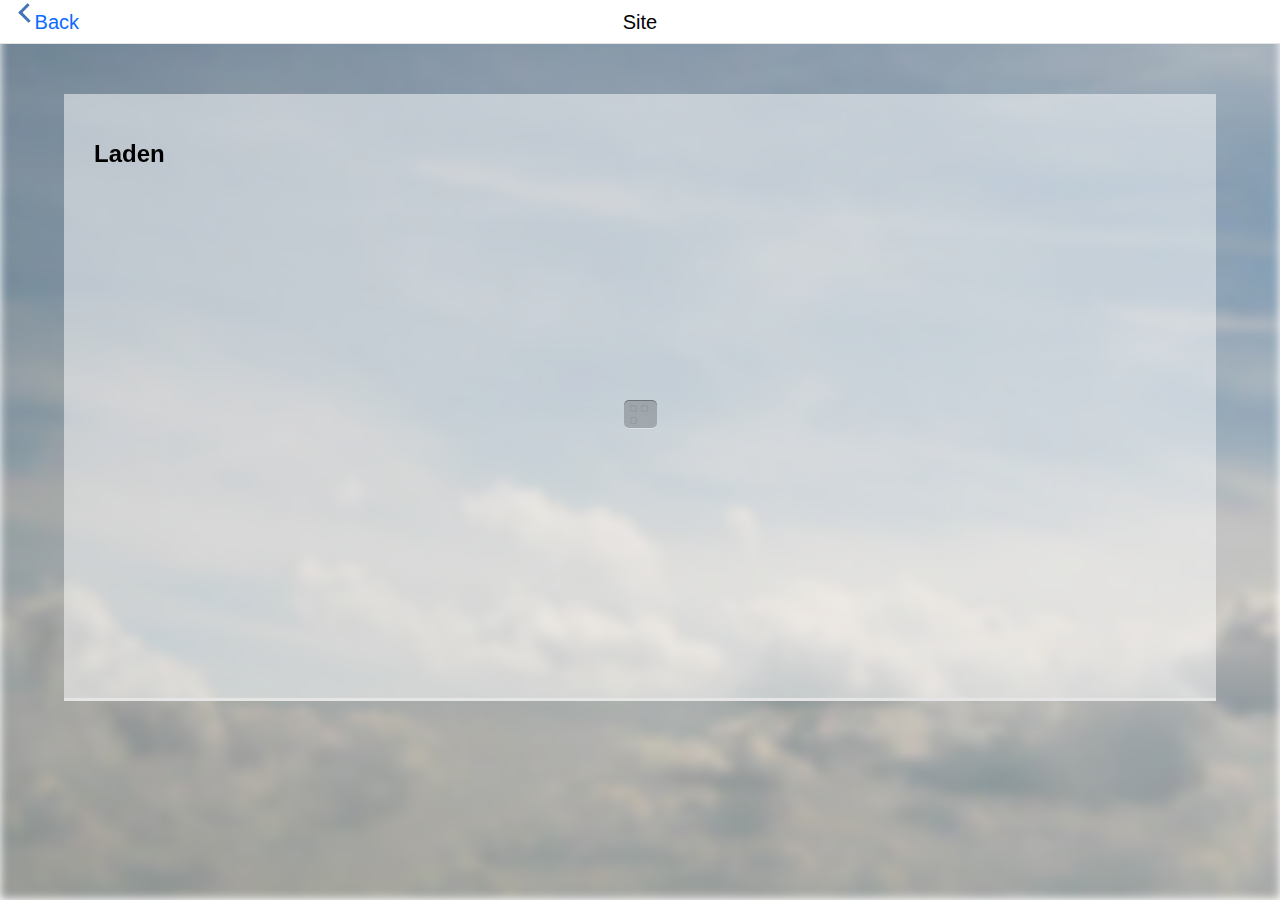
<file: index.html>
<!-- <!doctype html>
<html>
    <head>
        <meta charset="UTF-8">
        <meta name="viewport" content="width=device-width, initial-scale=1">
        
        <title>Home</title>
        <link rel="stylesheet" type="text/css" href="style/style.css">
         <script type="text/javascript" src="cordova.js"></script>
    </head>
    <body>
        <div id="status"><h1>Oeps!</h1> <h4>Je internet verbinding is weg!</h4></div>
        <div id="background"></div>
        <div class="wrapper">
            <div id="header"> Home <span class="right">&nbsp;</span></div>
            <div class="container">
                <a href="jonginnop.html">
                    <span class="block green">
                        <h1 id="fit1">Jonginnop</h1>
                    </span>
                </a>
                
                <a href="korting.html">
                    <span class="block red">
                        <h1 id="fit2">Korting</h1>
                    </span>
                </a>
                
                <a href="specials.html">
                    <span class="block blue">
                        <h1 id="fit3">Specials</h1>
                    </span>
                </a>
                
                <a href="contact.html">
                    <span class="block purple">
                        <h1 id="fit4">Contact</h1>
                    </span>
                </a>
            </div>
        </div>
        <script src="js/jquery.js"></script>
        <script src="js/app.js"></script>
    </body>
</html> -->

<!doctype html>
<html>
<head>
    <meta charset="UTF-8">
    <meta name="viewport" content="width=device-width, initial-scale=1">
    
    <title>Home</title>
    <link rel="stylesheet" type="text/css" href="style/style.css">
</head>
<body>
    <div id="status"><h1>Oeps!</h1> <h4>Je internet verbinding is weg!</h4></div>
    <div id="background"></div>
    <div class="wrapper">
        <div id="header"><a href="index.html"><span class="left"><span class="icon">&lt;</span> Back</span></a> Site <span class="right">&nbsp;</span></div><div class="space"></div>
        <div id="test">
            <section>
                <h1>Laden</h1> 
                <div class="loading_dots">
                  <span></span>
                  <span></span>
                  <span></span>
                </div>
                <br>
                <br>
            </section>
        </div>
    </div>
    <script src="js/jquery.js"></script>
    <script src="js/app.js"></script>
    <script>$('#test').load('http://xvilo.com/getfeed.php');</script>
</body>
</html>
</file>
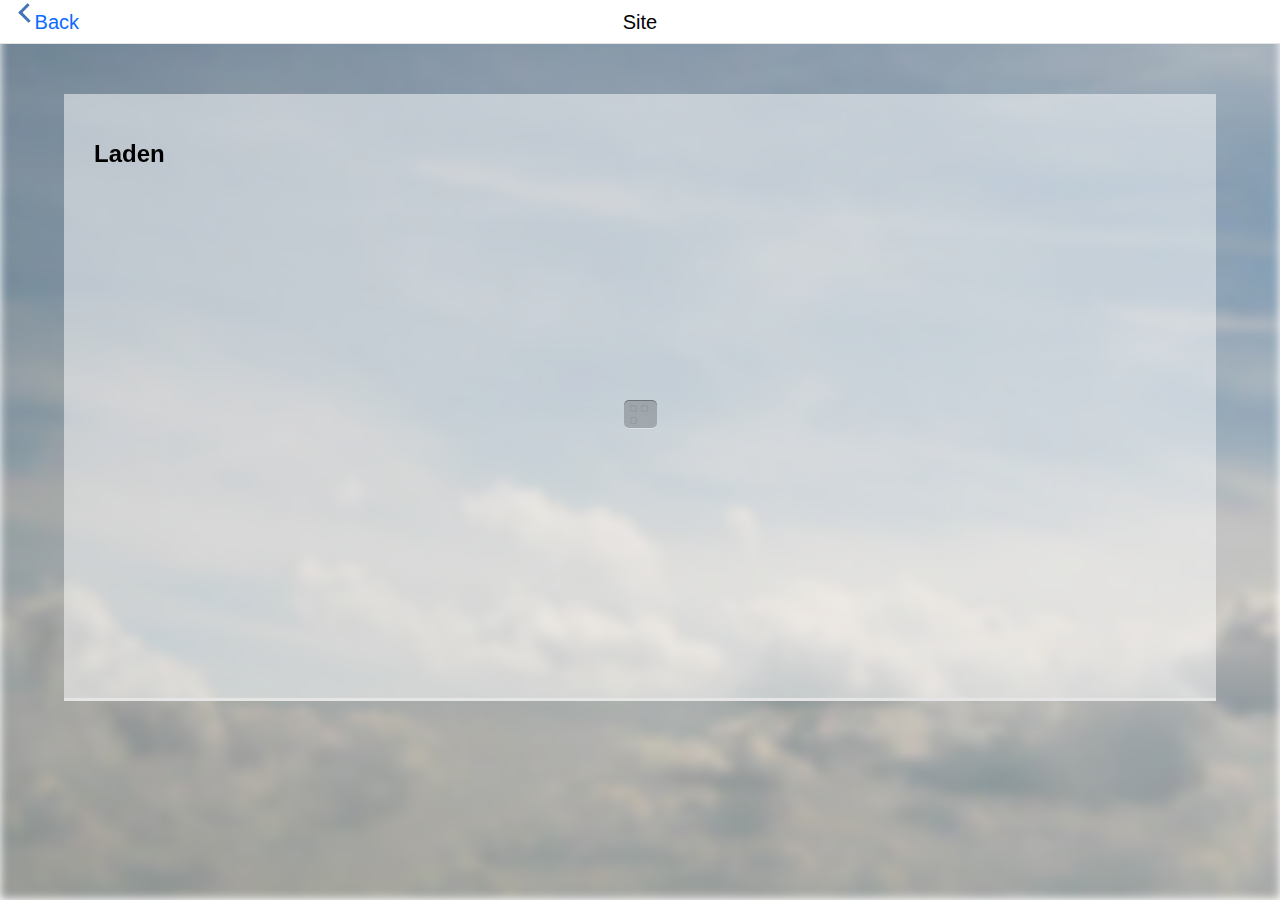
<file: jonginnop.html>
<!doctype html>
<html>
<head>
    <meta charset="UTF-8">
    <meta name="viewport" content="width=device-width, initial-scale=1">
    
    <title>Home</title>
    <link rel="stylesheet" type="text/css" href="style/style.css">
</head>
<body>
    <div id="status"><h1>Oeps!</h1> <h4>Je internet verbinding is weg!</h4></div>
    <div id="background"></div>
    <div class="wrapper">
        <div id="header"><a href="index.html"><span class="left"><span class="icon">&lt;</span> Back</span></a> Site <span class="right">&nbsp;</span></div><div class="space"></div>
        <div id="test">
            <section>
                <h1>Laden</h1> 
                <div class="loading_dots">
                  <span></span>
                  <span></span>
                  <span></span>
                </div>
                <br>
                <br>
            </section>
        </div>
    </div>
    <script src="js/jquery.js"></script>
    <script src="js/app.js"></script>
    <script>$('#test').load('http://xvilo.com/getfeed.php');</script>
</body>
</html>
</file>
<file: style/style.css>
* {
	-webkit-box-sizing: border-box;
	-moz-box-sizing: border-box;
	box-sizing: border-box;
}

html {
	-ms-touch-action: none;
}

body {
    margin:0 auto;
    font-size: 12px;
    font-family: "Helvetica Neue", "Helvetica";
    font-style: "Light";
    font-weight: none;
    text-shadow: none;
}

#background {
    -webkit-filter: blur(5px);
    -moz-filter: blur(5px);
    -o-filter: blur(5px);
    -ms-filter: blur(5px);
    filter: blur(5px);
    opacity: 1;
    width:100vw;
    height:100vh;
    background:url(../images/background.png) no-repeat center center;
    -webkit-background-size: cover;
    -moz-background-size: cover;
    -o-background-size: cover;
    background-size: cover;
    position:fixed;
    z-index:-9999;
}

.container {
    width:300px;
    margin:0 auto;
    overflow:none;
    margin-top:100px;
}
.wrapper {
    padding-top: 1px;
    margin-top: -1px;
}

.block {
    height:140px;
    width:140px;
    margin:5px;
    float:left;
}

.red {
    background:#e74c3c;
    -webkit-box-shadow: 0 3px 0 0px #c0392b;
}

.green {
    background:#2ecc71;
    -webkit-box-shadow: 0 3px 0 0px #27ae60;
}

.blue {
    background:#3498db;
    -webkit-box-shadow: 0 3px 0 0px #2980b9;
}

.purple {
    background:#9b59b6;
    -webkit-box-shadow: 0 3px 0 0px #8e44ad;
}

.container h1 {
    font-size:125%;
    text-align:center;
    margin-top:100px;
    font-family:Verdana, Geneva, sans-serif;
}

a:link {color:black;}      /* unvisited link */
a:visited {color:black;}  /* visited link */
a:hover {color:black;}  /* mouse over link */
a:active {color:black;}  /* selected link */

#header {
    display: block;
	position: fixed;
	z-index: 3;
	top: 0;
	left: 0;
	width: 100%;
	height: 44px;
	line-height: 44px;
  background: rgba(256,256,256,1);
	padding: 0;
	color: #000;
	font-size: 20px;
    text-align: center;
    border-bottom: 1px solid #e5e5e5;
}
.space {
    width:100%;
    height:44px;
}
.header-blur {
	position: absolute;
	z-index: 2;
  overflow: hidden;
	top: 0;
	left: 0;
	width: 100%;
	height: 44px;
	padding: 0;
}

#header .left {
    position: absolute;;
    left: 10px;
    color: #0b6aff;
    display: block;
}
.icon{
    text-indent: -9999px;
    height: 20px;
    width: 19px;
    background: url(../images/icon.svg);
    display: inline-block;
    position: relative;
    top:3px;
    left: 5px;
}
#header .right {
    position: absolute;;
    right: 10px;
    color: #0b6aff;
}
section {
    width: 90%;
    margin: 0 auto;
    margin-top: 50px;
    background: rgba(256,256,256,0.5);
}

section h1, section p {
    padding: 10px;
}

    .loading_dots
  {
    background-color: rgba(0,0,0,0.2);
    border-radius: 5px;
    box-shadow: inset 0 1px 0 rgba(0,0,0,0.3),
               0 1px 0 rgba(255,255,255,0.3);
               
    font-size: 1em; /* set size here */
    
    line-height: 1;
    padding: 0.125em 0 0.175em 0.55em;
    width: 2.75em;
    
    /*
      position just for demo
    */
    margin: 20% auto;
  }
 
  .loading_dots span
  {
    background: transparent;
    border-radius: 50%;
    box-shadow: inset 0 0 1px rgba(0,0,0,0.3);
    display: inline-block;
    height: 0.6em;
    width:  0.6em;
 
      -webkit-animation:  loading_dots 0.8s linear infinite;
      -moz-animation:     loading_dots 0.8s linear infinite;
      -ms-animation:      loading_dots 0.8s linear infinite;
    animation:            loading_dots 0.8s linear infinite;
  }
    .loading_dots span:nth-child(2)
    {
        -webkit-animation-delay:  0.2s;
        -moz-animation-delay:     0.2s;
        -ms-animation-delay:      0.2s;
      animation-delay:            0.2s;
    }
    .loading_dots span:nth-child(1)
    {
  	-webkit-animation-delay:  0.4s;
        -moz-animation-delay:     0.4s;
        -ms-animation-delay:      0.4s;
      animation-delay:            0.4s;
    }
 
/*
  Define the animation for every efing vendor prefix
*/
  @-webkit-keyframes loading_dots
  {
    0% {
      background: transparent;
    }
    50% {
      background: #E4E4E4;
    }
    100% {
      background: transparent;
    }
  }
  
  @-moz-keyframes loading_dots
  {
    0% {
      background: transparent;
    }
    50% {
      background: #E4E4E4;
    }
    100% {
      background: transparent;
    }
  }
  @-ms-keyframes loading_dots
  {
    0% {
      background: transparent;
    }
    50% {
      background: #E4E4E4;
    }
    100% {
      background: transparent;
    }
  }
  @keyframes loading_dots
  {
    0% {
      background: transparent;
    }
    50% {
      background: #E4E4E4;
    }
    100% {
      background: transparent;
    }
  }

section h2 {
    text-align:center;
}

a {text-decoration:none;}

section {
    padding:20px;
    border-bottom: 3px solid #e5e5e5;
}

 h4{
    font-size:16px;
    margin:10px 0 10px 0;
    font-family:arial;
    text-shadow:0 1px 0 white;
    color:#333;
    padding:0 0px;
}
        
#status{
    text-align:center;
    color:white;
    font-family:arial;
    font-weight:bold;
    background: red;
    height: 100%;
    width: 100%;
    position: fixed;
    top: 0;
    left: 0;
    display:none;
    z-index:99999999;
}
</file>
